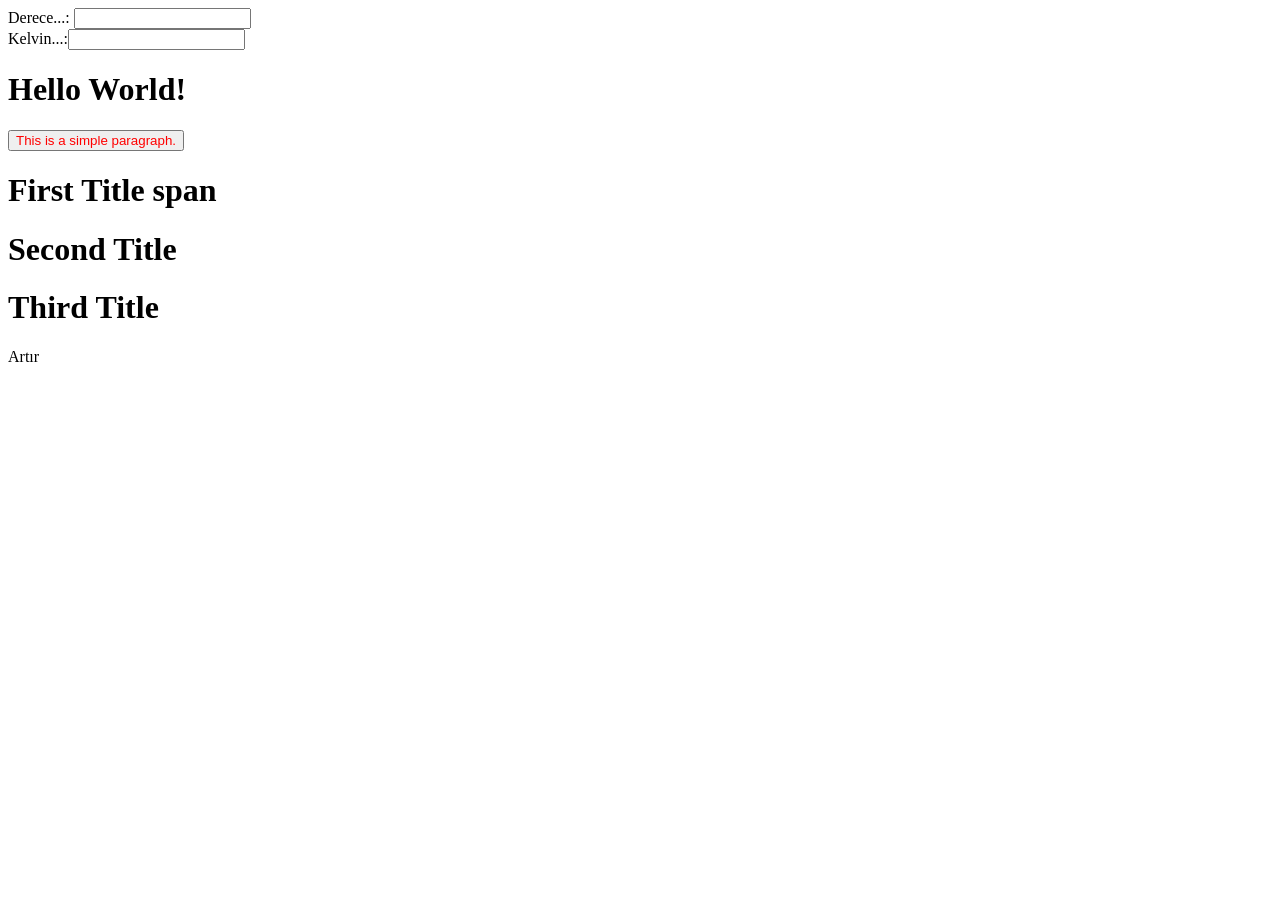
<file: ms hc/index.html>
<!DOCTYPE html>
<html lang="en">
<head>
    <meta charset="UTF-8">
    <meta http-equiv="X-UA-Compatible" content="IE=edge">
    <meta name="viewport" content="width=device-width, initial-scale=1.0">
    <title>Document</title>
    <link rel="stylesheet" href="style.css">
</head>
<body>
    <div class="temp">
        <label for="temp" id="celciusLabel">Celcius : </label>
        <input type="number" name="celcius" id="temp" >

    </div>

    <div>
        <p id="result"></p>
    </div>
    <div id="main">
        <h1 id="title" onclick="this.innerHTML = 'Merhaba Dünya' ; this.style.color = 'red' " >Hello World!</h1>
        <button onclick="handleTemp()" class="btn" id="hint">This is a simple paragraph.</button>
    </div>
    <div class="card">
        <h1 class='title' id='first-title'>First Title <span>span</span></h1>
        <h1 class='title' id='second-title'>Second Title</h1>
        <h1 class='title' id='third-title'>Third Title</h1>
        <h1 class='title'></h1>
      </div>
    <span class="btn">Artır</span>
    <script src="script.js"></script>
    <script src="main.js"></script>
</body>
</html>
</file>
<file: ms hc/style.css>
.counter{
    margin: 10px;
}
</file>
